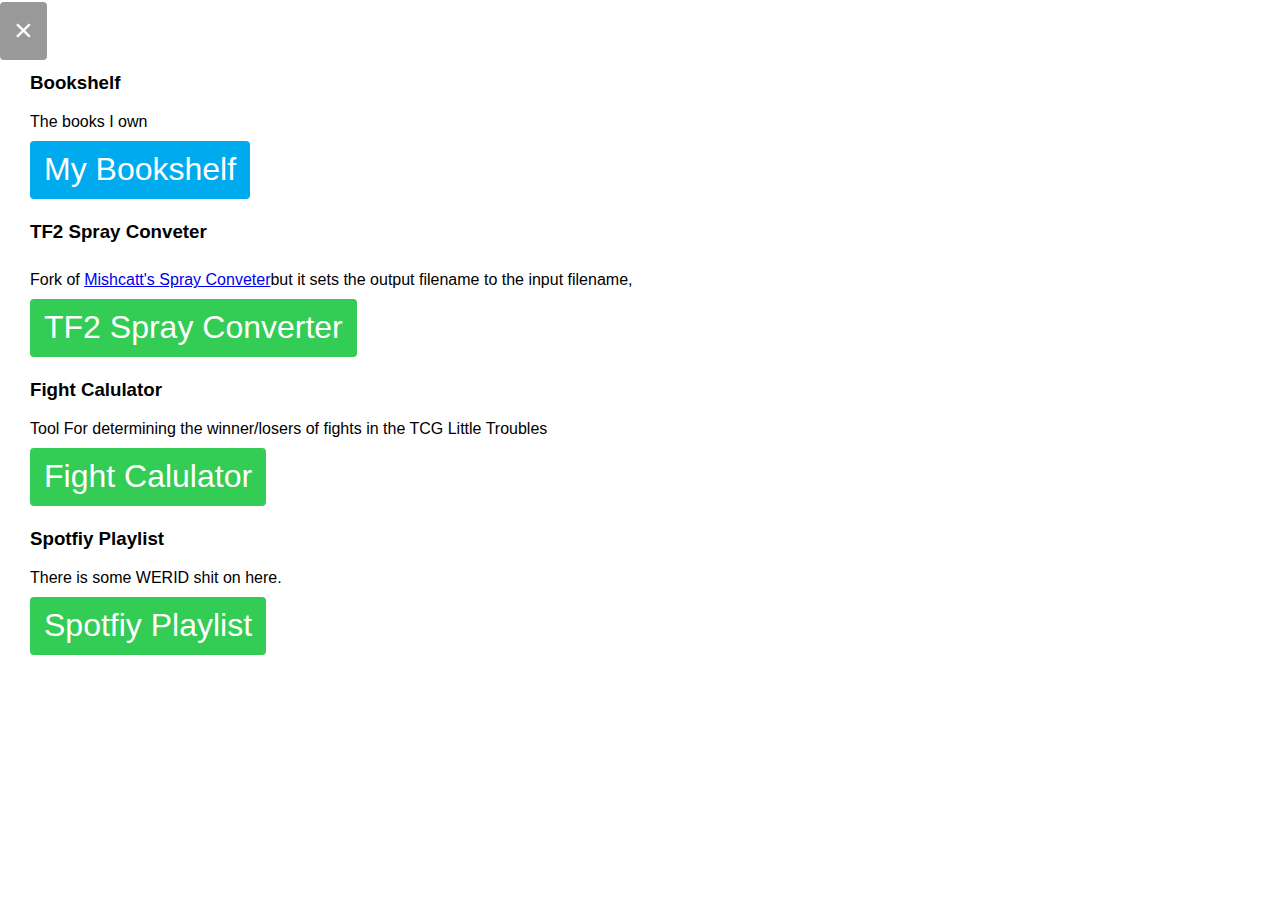
<file: index.html>
<!DOCTYPE html>
<html>

<head>
	<meta charset="UTF-8">
	<meta name="viewport" content="width=device-width, initial-scale=1">

	<title>Your Page Title</title>

	<link href="./css/min.css" rel="stylesheet" type="text/css">

	<style>
		.hero {
			background: #eee;
			padding: 20px;
			border-radius: 10px;
			margin-top: 1em;
		}

		.hero h1 {
			margin-top: 0;
			margin-bottom: 0.3em;
		}

		.c4 {
			padding: 10px;
			box-sizing: border-box;
		}

		.c4 h3 {
			margin-top: 0;
		}

		.c4 a {
			margin-top: 10px;
			display: inline-block;
		}
	</style>
</head>

<body>
	<button class="btn-close btn btn-sm">×</button>
	<div class="container">
		<div class="row">
			<div class="col c4">
				<h3>Bookshelf</h3>The books I own<br><a href="https://lakesideminers.github.io/Bookshelf-2025-07-29.html" class="btn btn-sm btn-a">My Bookshelf</a>
			</div>
			<div class="col c4">
				<h3>TF2 Spray Conveter</h3>Fork of <a href="https://github.com/Mishcatt/VTF-Editor">Mishcatt's Spray Conveter</a>but it sets the output filename to the input filename,<br><a href="https://lakesideminers.github.io/VTF-Editor/" class="btn btn-sm btn-b">TF2 Spray Converter</a>
			</div>
			<div class="col c4">
				<h3>Fight Calulator</h3>Tool For determining the winner/losers of fights in the TCG Little Troubles<br><a href="https://lakesideminers.github.io/lttool" class="btn btn-sm btn-b">Fight Calulator</a>
			</div>
			<div class="col c4">
				<h3>Spotfiy Playlist</h3>There is some WERID shit on here. <br><a href="https://redsserver.com/spot" class="btn btn-sm btn-b">Spotfiy Playlist</a>
			</div>
		</div>
		
	</div>
</body>

</html>
</file>
<file: css/min.css>
body,textarea,input,select{background:0;border-radius:0;font:16px sans-serif;margin:0}.addon,.btn-sm,.nav,textarea,input,select{outline:0;font-size:14px}.smooth{transition:all .2s}.btn,.nav a{text-decoration:none}.container{margin:0 20px;width:auto}@media(min-width:1310px){.container{margin:auto;width:1270px}}.btn,h2{font-size:2em}h1{font-size:3em}.btn{background:#999;border-radius:6px;border:0;color:#fff;cursor:pointer;display:inline-block;margin:2px 0;padding:12px 30px 14px}.btn:hover{background:#888}.btn:active,.btn:focus{background:#777}.btn-a{background:#0ae}.btn-a:hover{background:#09d}.btn-a:active,.btn-a:focus{background:#08b}.btn-b{background:#3c5}.btn-b:hover{background:#2b4}.btn-b:active,.btn-b:focus{background:#2a4}.btn-c{background:#d33}.btn-c:hover{background:#c22}.btn-c:active,.btn-c:focus{background:#b22}.btn-sm{border-radius:4px;padding:10px 14px 11px}
</file>
